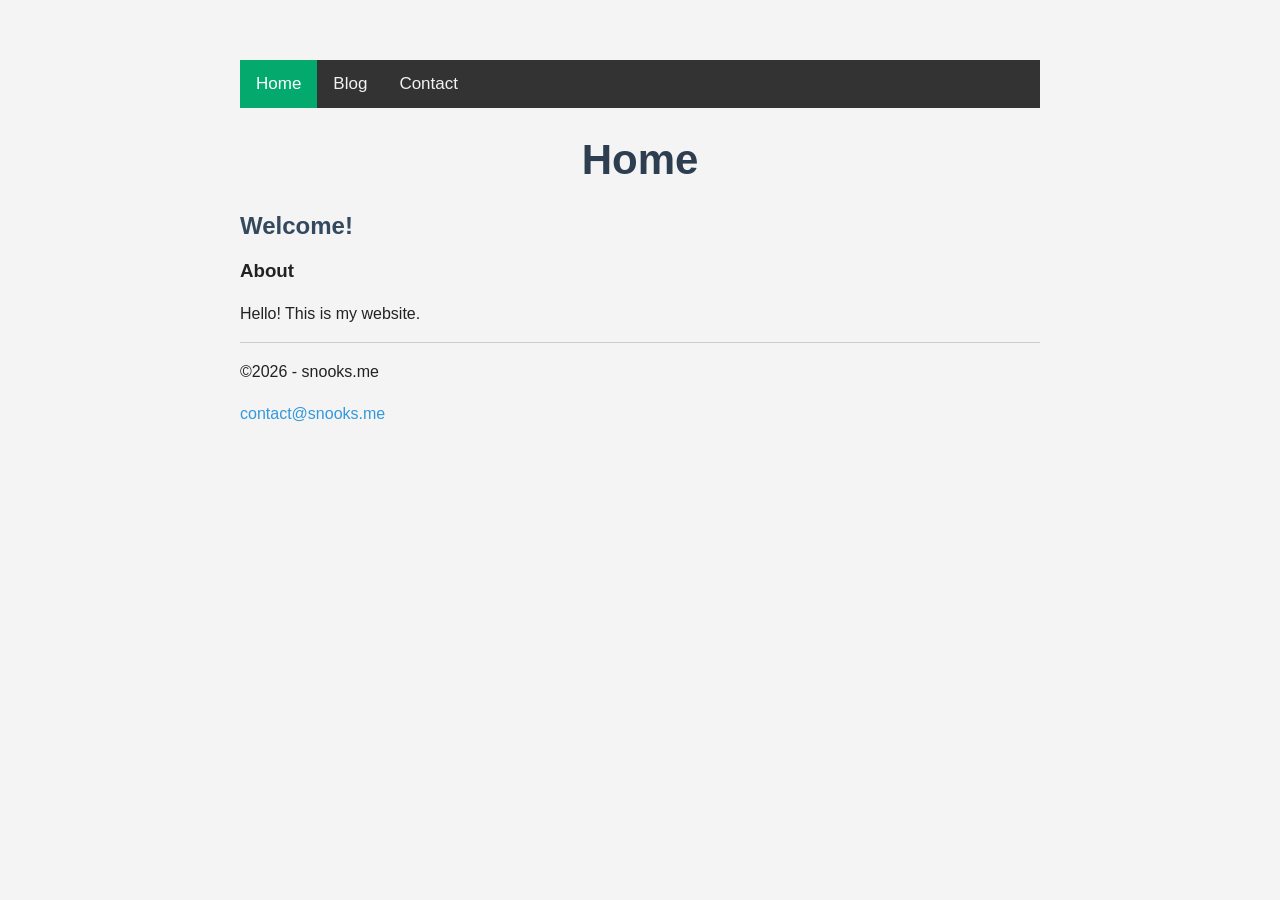
<file: index.html>
<!DOCTYPE html>
<html lang="en">
<head>
  <meta charset="UTF-8">
  <meta name="viewport" content="width=device-width, initial-scale=1.0">
  <title>Welcome - Snooks</title>
  <link rel="stylesheet" href="src/style.css">
</head>
<body>
<div class="topnav">
<a class="active" href="#">Home</a>
<a href="blog.html">Blog</a>
<a href="#contact">Contact</a>
</div>
<h1>Home</h1>
<h2>Welcome!</h2>
<h3>About</h3>
<p>Hello! This is my website.</p>
<hr>
<contact>
<p>&copy;2026 - snooks.me</p>
<p><a href="mailto:contact@snooks.me">contact@snooks.me</a></p>

</body>
</html>
</file>
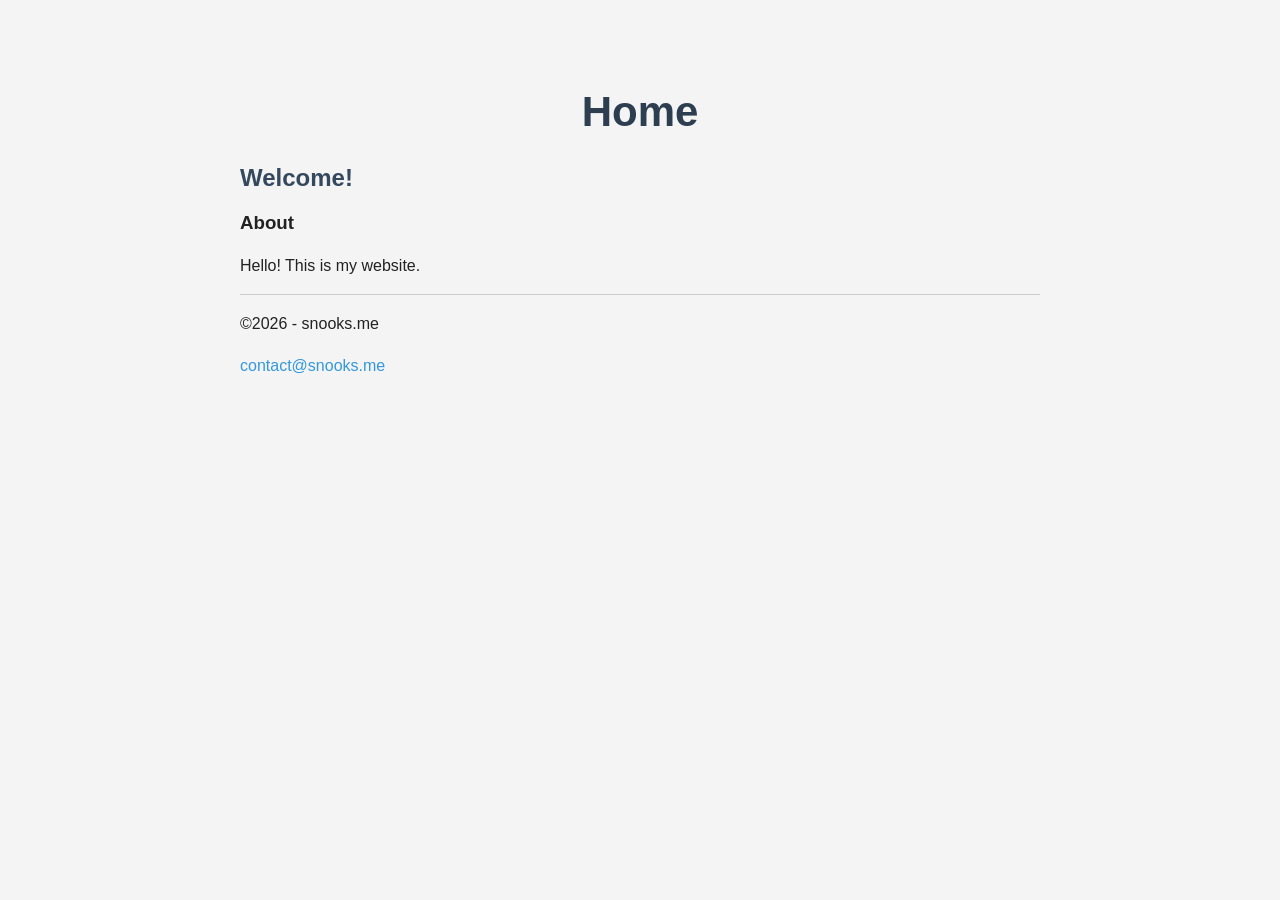
<file: public/index.html>
<!DOCTYPE html>
<html lang="en">
<head>
  <meta charset="UTF-8">
  <meta name="viewport" content="width=device-width, initial-scale=1.0">
  <title>Welcome - Snooks</title>
  <link rel="stylesheet" href="style.css">
</head>
<body>

<h1>Home</h1>
<h2>Welcome!</h2>
<h3>About</h3>
<p>Hello! This is my website.</p>

<hr>

<p>&copy;2026 - snooks.me</p>
<p><a href="mailto:contact@snooks.me">contact@snooks.me</a></p>

</body>
</html>
</file>
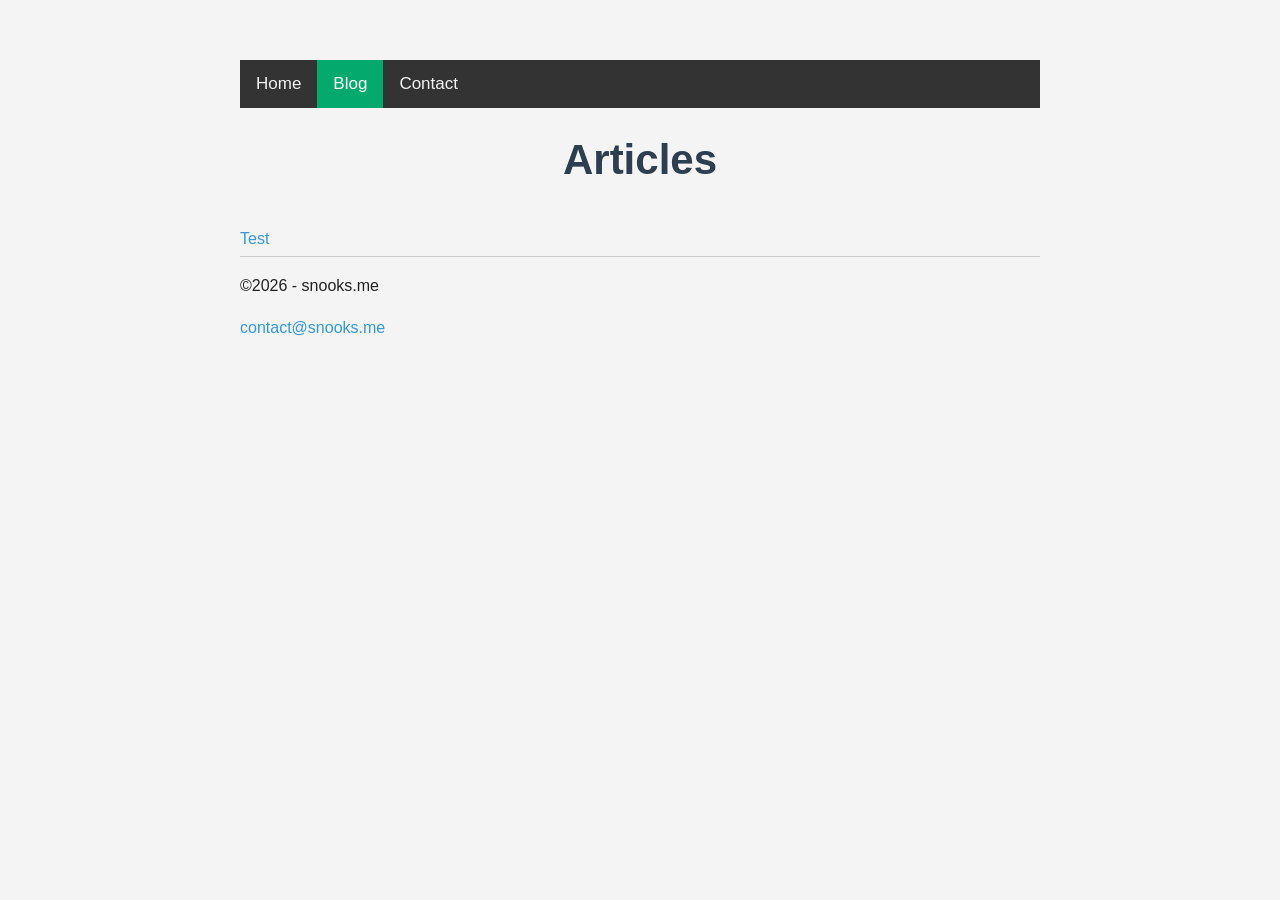
<file: blog.html>
<!DOCTYPE html>
<html lang="en">
<head>
  <meta charset="UTF-8">
  <meta name="viewport" content="width=device-width, initial-scale=1.0">
  <title>Welcome - Snooks</title>
  <link rel="stylesheet" href="src/style.css">
</head>
<body>
<div class="topnav">
<a href="index.html">Home</a>
<a class="active" href="#">Blog</a>
<a href="#contact">Contact</a>
</div>
<h1>Articles</h1>
<br>
<a href="articles/test26082026.html">Test</a>
<hr>
<contact>
<p>&copy;2026 - snooks.me</p>
<p><a href="mailto:contact@snooks.me">contact@snooks.me</a></p>

</body>
</html>
</file>
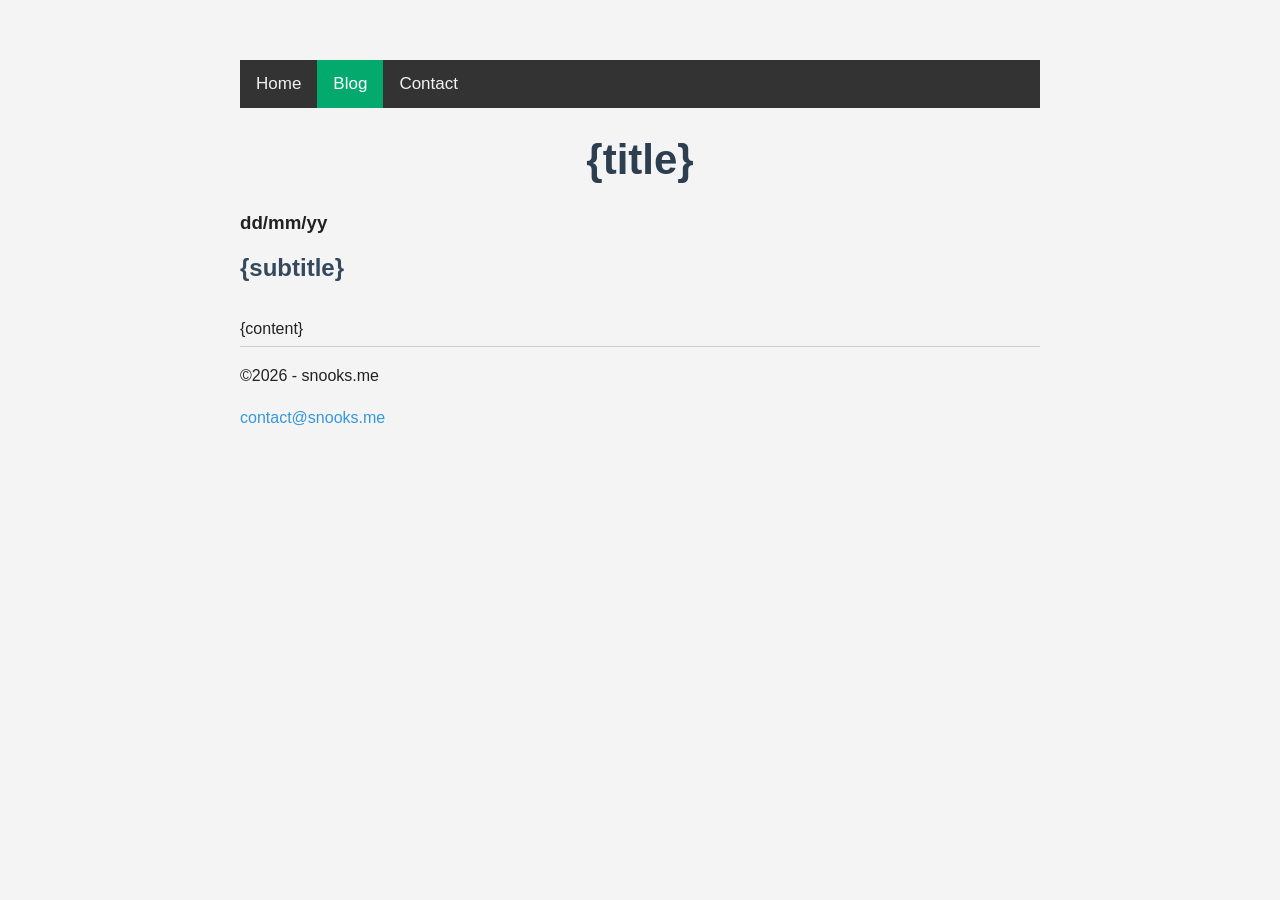
<file: articles/template.html>
<!DOCTYPE html>
<html lang="en">
<head>
  <meta charset="UTF-8">
  <meta name="viewport" content="width=device-width, initial-scale=1.0">
  <title>Welcome - Snooks</title>
  <link rel="stylesheet" href="../src/style.css">
</head>
<body>
<div class="topnav">
<a href="../index.html">Home</a>
<a class="active" href="#">Blog</a>
<a href="#contact">Contact</a>
</div>
<h1>{title}</h1>
<h3>dd/mm/yy</h3>
<h2>{subtitle}</h2>
<br>
{content}
<br>
<hr>
<contact>
<p>&copy;2026 - snooks.me</p>
<p><a href="mailto:contact@snooks.me">contact@snooks.me</a></p>

</body>
</html>
</file>
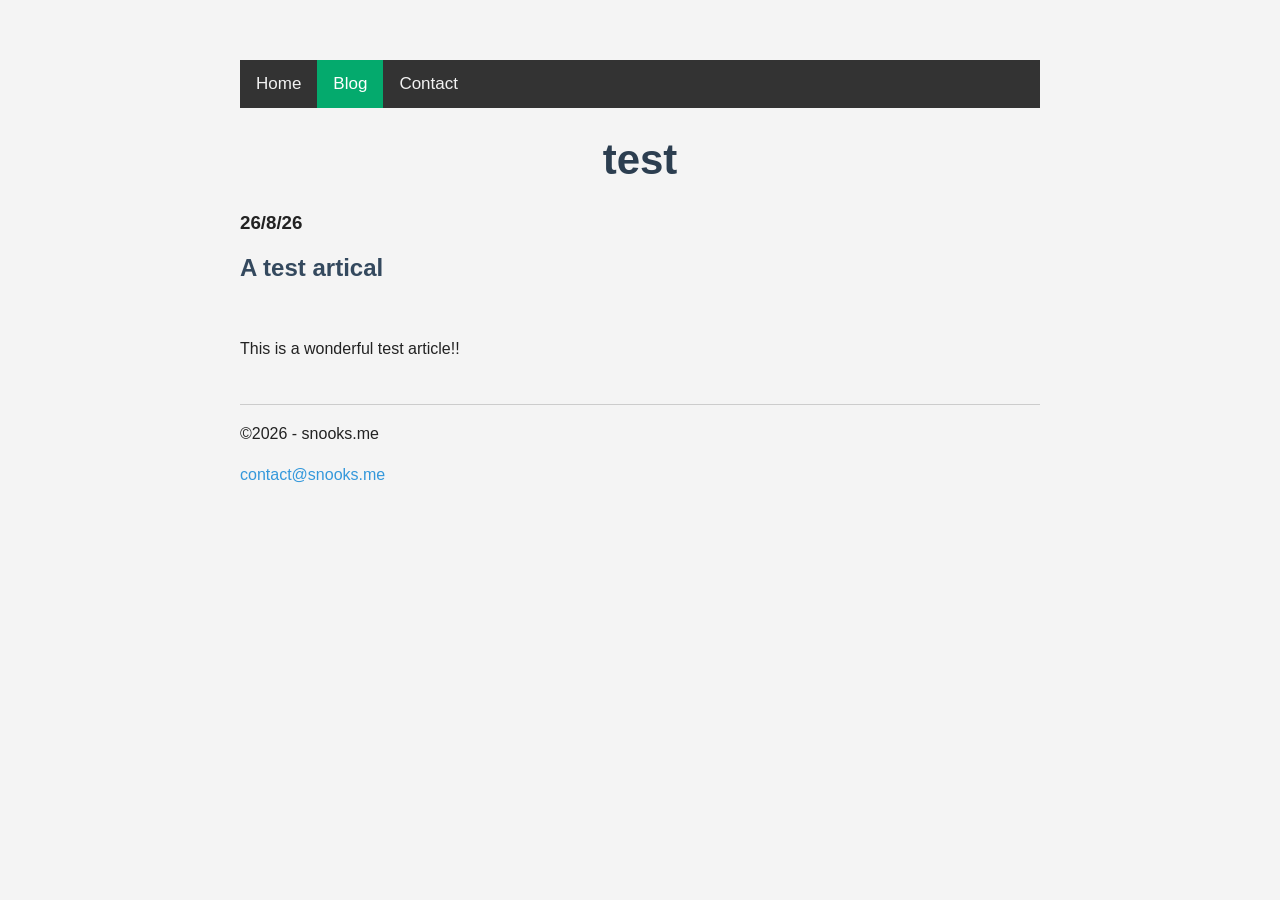
<file: articles/test26082026.html>
<!DOCTYPE html>
<html lang="en">
<head>
  <meta charset="UTF-8">
  <meta name="viewport" content="width=device-width, initial-scale=1.0">
  <title>Welcome - Snooks</title>
  <link rel="stylesheet" href="../src/style.css">
</head>
<body>
<div class="topnav">
<a href="../index.html">Home</a>
<a class="active" href="#">Blog</a>
<a href="#contact">Contact</a>
</div>
<h1>test</h1>
<h3>26/8/26</h3>
<h2>A test artical</h2>
<br>
<p>This is a wonderful test article!!</p>
<br>
<hr>
<contact>
<p>&copy;2026 - snooks.me</p>
<p><a href="mailto:contact@snooks.me">contact@snooks.me</a></p>

</body>
</html>
</file>
<file: src/style.css>
body {
  font-family: Arial, sans-serif;
  max-width: 800px;
  margin: 40px auto;
  padding: 20px;
  background: #f4f4f4;
  color: #222;
}

h1 {
  text-align: center;
  color: #2c3e50;
  font-size: 42px;
}

h2 {
  color: #34495e;
}

p {
  line-height: 1.6;
}

hr {
  border: 0;
  border-top: 1px solid #ccc;
}

a {
  color: #3498db;
  text-decoration: none;
}

a:hover {
  text-decoration: underline;
}
.topnav {
  background-color: #333;
  overflow: hidden;
}

.topnav a {
  float: left;
  color: #f2f2f2;
  text-align: center;
  padding: 14px 16px;
  text-decoration: none;
  font-size: 17px;
}

.topnav a:hover {
  background-color: #ddd;
  color: black;
}

.topnav a.active {
  background-color: #04AA6D;
  color: white;
}
</file>
<file: public/style.css>
body {
  font-family: Arial, sans-serif;
  max-width: 800px;
  margin: 40px auto;
  padding: 20px;
  background: #f4f4f4;
  color: #222;
}

h1 {
  text-align: center;
  color: #2c3e50;
  font-size: 42px;
}

h2 {
  color: #34495e;
}

p {
  line-height: 1.6;
}

hr {
  border: 0;
  border-top: 1px solid #ccc;
}

a {
  color: #3498db;
  text-decoration: none;
}

a:hover {
  text-decoration: underline;
}
</file>
